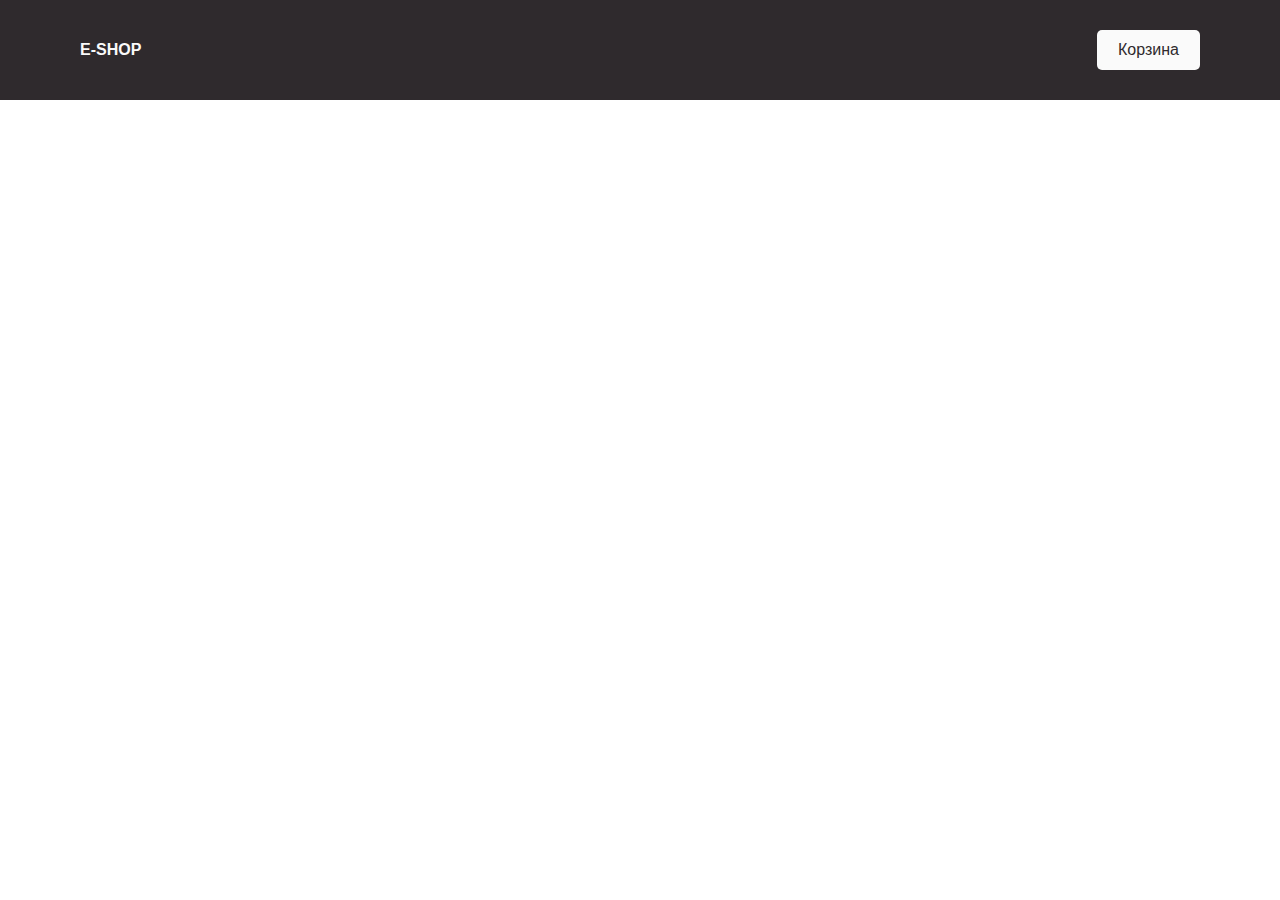
<file: index.html>
<!DOCTYPE html>
<html lang="en">

<head>
    <meta charset="UTF-8">
    <title>Интернет-магазин</title>
    <link rel="stylesheet" href="css/normalize.css">
    <link rel="stylesheet" href="css/style.css">
</head>

<body>
    <header>
        <div class="logo">E-shop</div>
        <button class="btn-cart" type="button">Корзина</button>
    </header>
    <main>
        <div class="products"></div>
        <div class="result none">

        </div>
    </main>

    <!--beforestart-->
    <!--<p>-->
    <!--afterstart-->
    <!--<span></span>-->
    <!--beforeend-->
    <!--</p> -->
    <!--afterend-->
    <script src="js/main.js"></script>
</body>

</html>
</file>
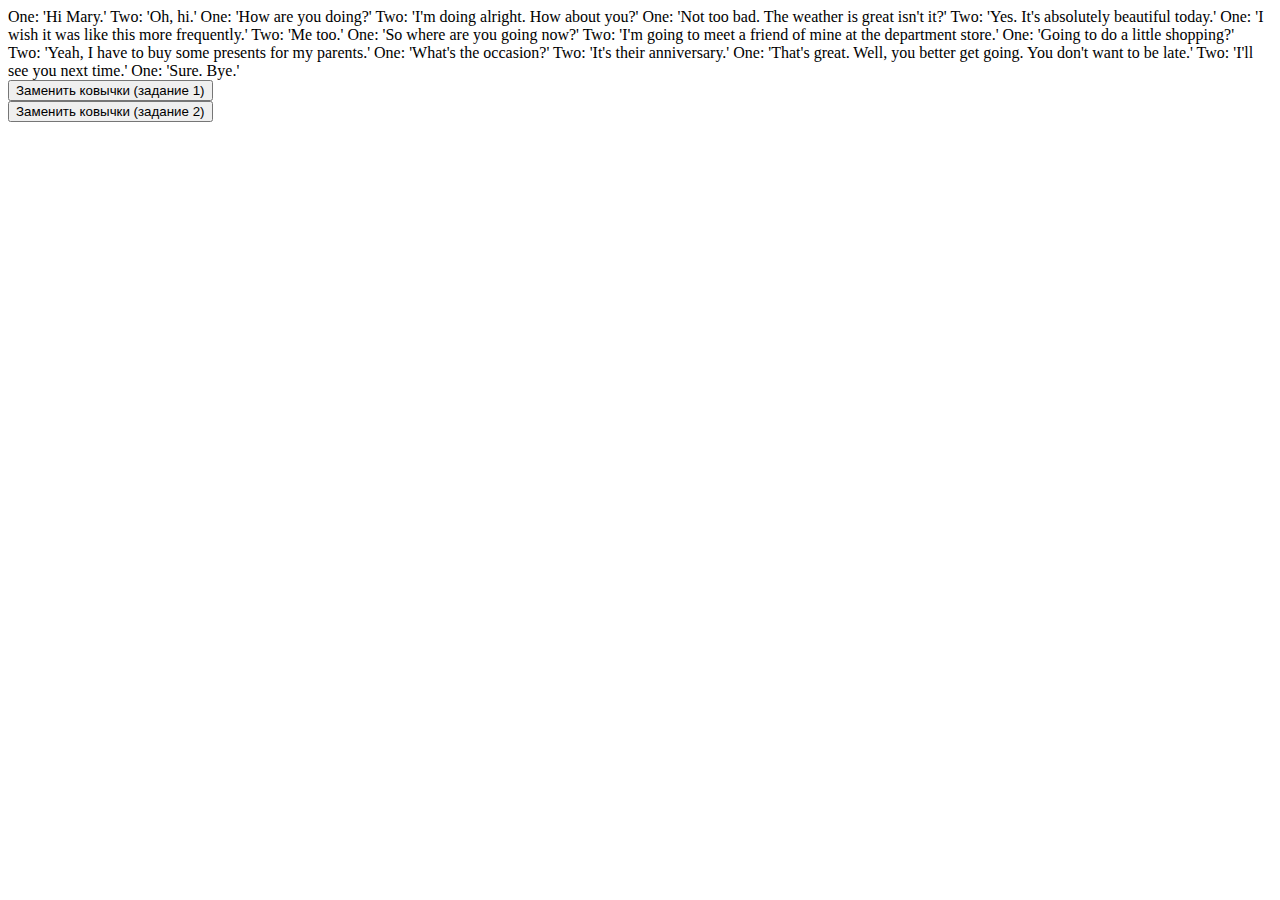
<file: lession-4/index.html>
<!DOCTYPE html>
<html lang="en">

<head>
   <meta charset="UTF-8">
   <meta http-equiv="X-UA-Compatible" content="IE=edge">
   <meta name="viewport" content="width=device-width, initial-scale=1.0">
   <title>Document</title>
</head>

<body>
   <div id="text">
      One: 'Hi Mary.' Two: 'Oh, hi.'
      One: 'How are you doing?'
      Two: 'I'm doing alright. How about you?'
      One: 'Not too bad. The weather is great isn't it?'
      Two: 'Yes. It's absolutely beautiful today.'
      One: 'I wish it was like this more frequently.'
      Two: 'Me too.'
      One: 'So where are you going now?'
      Two: 'I'm going to meet a friend of mine at the department store.'
      One: 'Going to do a little shopping?'
      Two: 'Yeah, I have to buy some presents for my parents.'
      One: 'What's the occasion?'
      Two: 'It's their anniversary.'
      One: 'That's great. Well, you better get going. You don't want to be late.'
      Two: 'I'll see you next time.'
      One: 'Sure. Bye.'
   </div>
   <button id="replace1">Заменить ковычки (задание 1)</button>
   <br>
   <button id="replace2">Заменить ковычки (задание 2)</button>
   <script>
      let txt = document.getElementById('text');

      document.getElementById('replace1').addEventListener('click', () => {
         txt.textContent = txt.textContent.replace(/'/g, '"');
      });
      document.getElementById('replace2').addEventListener('click', () => {
         txt.textContent = txt.textContent.replace(/\B'|'\B/g, '"');
      });

   </script>
</body>

</html>
</file>
<file: css/style.css>
body {
    font-family: "SF Pro Display", sans-serif;
}
header {
    display: flex;
    background-color: #2f2a2d;
    justify-content: space-between;
    color: #fafafa;
    padding: 30px 80px;
}
button {
    outline: none;
}
.logo {
    text-transform: uppercase;
    font-weight: bold;
}
.btn-cart {
    background-color: #fafafa;
    padding: 10px 20px;
    border: 1px solid transparent;
    color: #2f2a2d;
    border-radius: 5px;
    transition: all ease-in-out 0.4s;
    cursor: pointer;
}
.btn-cart:hover {
    background-color: transparent;
    border-color: #fafafa;
    color: #fafafa;
}
.btn-cart,
.logo {
    align-self: center;
}
.products {
    column-gap: 30px;
    display: grid;
    grid-template-columns: repeat(auto-fit, 200px);
    grid-template-rows: 1fr;
    padding: 40px 80px;
    justify-content: space-between;
}
p {
    margin: 0 0 5px 0;
}
.product-item {
    display: flex;
    flex-direction: column;
    width: 200px;
    border-radius: 5px;
    overflow: hidden;
    margin: 20px 0;
}
img {
    max-width: 100%;
    height: auto;
}
.desc {
    border: 1px solid #c0c0c040;
    padding: 15px;
}
.buy-btn {
    margin-top: 5px;
    background-color: #2f2a2d;
    padding: 10px 20px;
    border: 1px solid transparent;
    color: #fafafa;
    border-radius: 5px;
    transition: all ease-in-out 0.4s;
    cursor: pointer;
}
.buy-btn:hover {
    background-color: transparent;
    border-color: #2f2a2d;
    color: #2f2a2d;
}
.none {
    display: none;
}
.cart-item {
    display: flex;
    justify-content: center;
}
.product {
    display: flex;
    flex-direction: column;
    width: 200px;
    border-radius: 5px;
    overflow: hidden;
    margin: 20px 0;
    border: 1px solid #c0c0c040;
    padding: 15px;
}
</file>
